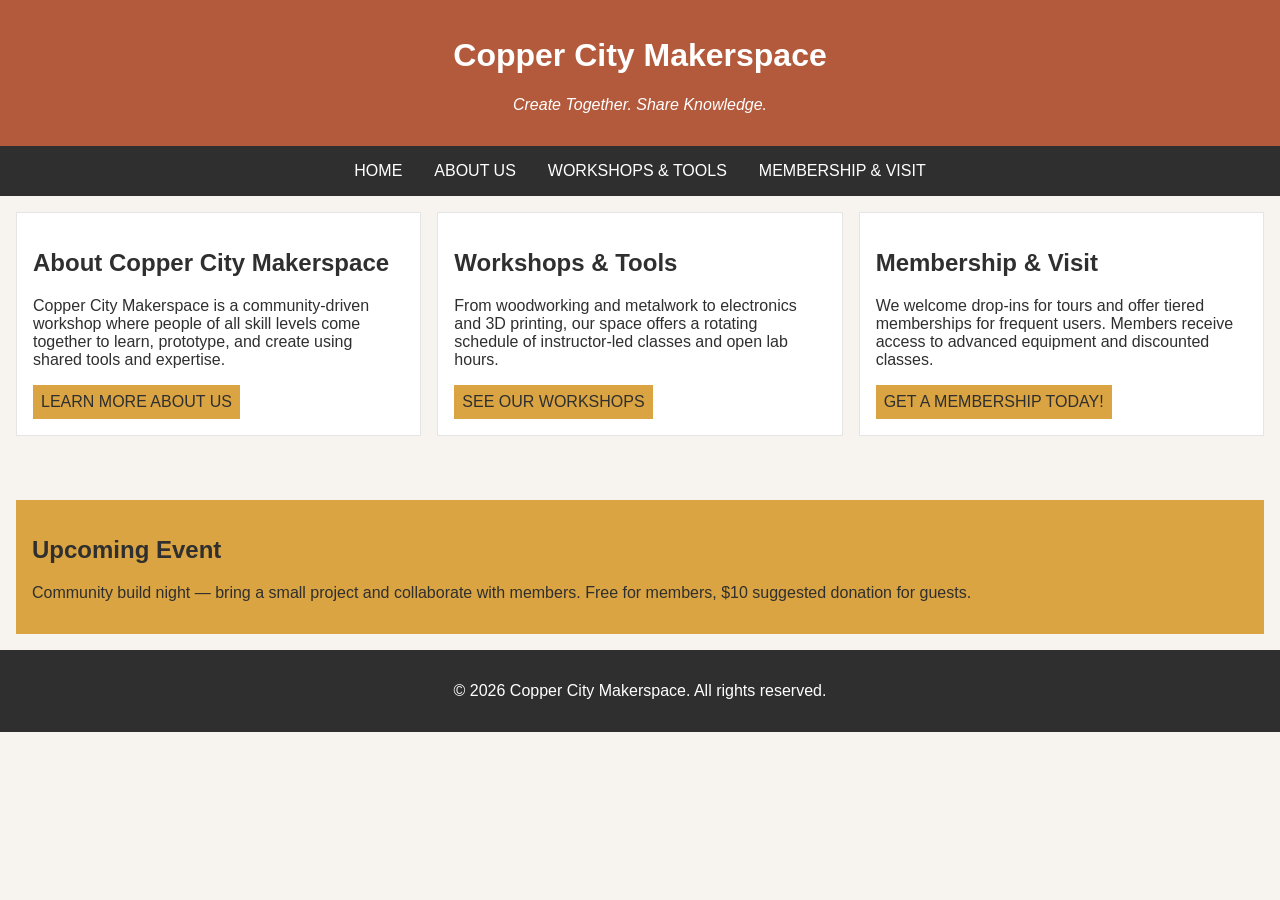
<file: index.html>
<!DOCTYPE html>
<html lang="en">
<head>
    <meta charset="UTF-8">
    <meta name="viewport" content="width=device-width, initial-scale=1.0">
    <link rel="stylesheet" href="styles.css">
    <title>Copper City Makerspace</title>
</head>
<body>
    <header>
        <h1>Copper City Makerspace</h1>
        <p>Create Together. Share Knowledge.</p>
    </header>
<nav>
    <ul>
        <li><a href="index.html">Home</a></li>
        <li><a href="about.html">About Us</a></li>
        <li><a href="workshops.html">Workshops & Tools</a></li>
        <li><a href="memberships.html">Membership & Visit</a></li>
    </ul>
</nav>
<main class="card-row">
   <section id="about">
        <h2>About Copper City Makerspace</h2>
        <p>Copper City Makerspace is a community-driven workshop where people of all skill levels come together to learn, prototype, and create using shared tools and expertise.</p>
        <a href="about.html">Learn More About Us</a>
    </section>
    <section id="workshops">
        <h2>Workshops & Tools</h2>
        <p>From woodworking and metalwork to electronics and 3D printing, our space offers a rotating schedule of instructor-led classes and open lab hours.</p>
        <a href="workshops.html">See our Workshops</a>
    </section>
    <section id="memberships">
        <h2>Membership & Visit</h2>
        <p>We welcome drop-ins for tours and offer tiered memberships for frequent users. Members receive access to advanced equipment and discounted classes.</p>
        <a href="memberships.html">Get a Membership Today!</a>
    </section>
    
</main>
<aside>
    <h2>Upcoming Event</h2>
    <p>Community build night — bring a small project and collaborate with members. Free for members, $10 suggested donation for guests.</p>
</aside>
<footer>
    <p>&copy; 2026 Copper City Makerspace. All rights reserved.</p>
</footer>
</body>
</html>
</file>
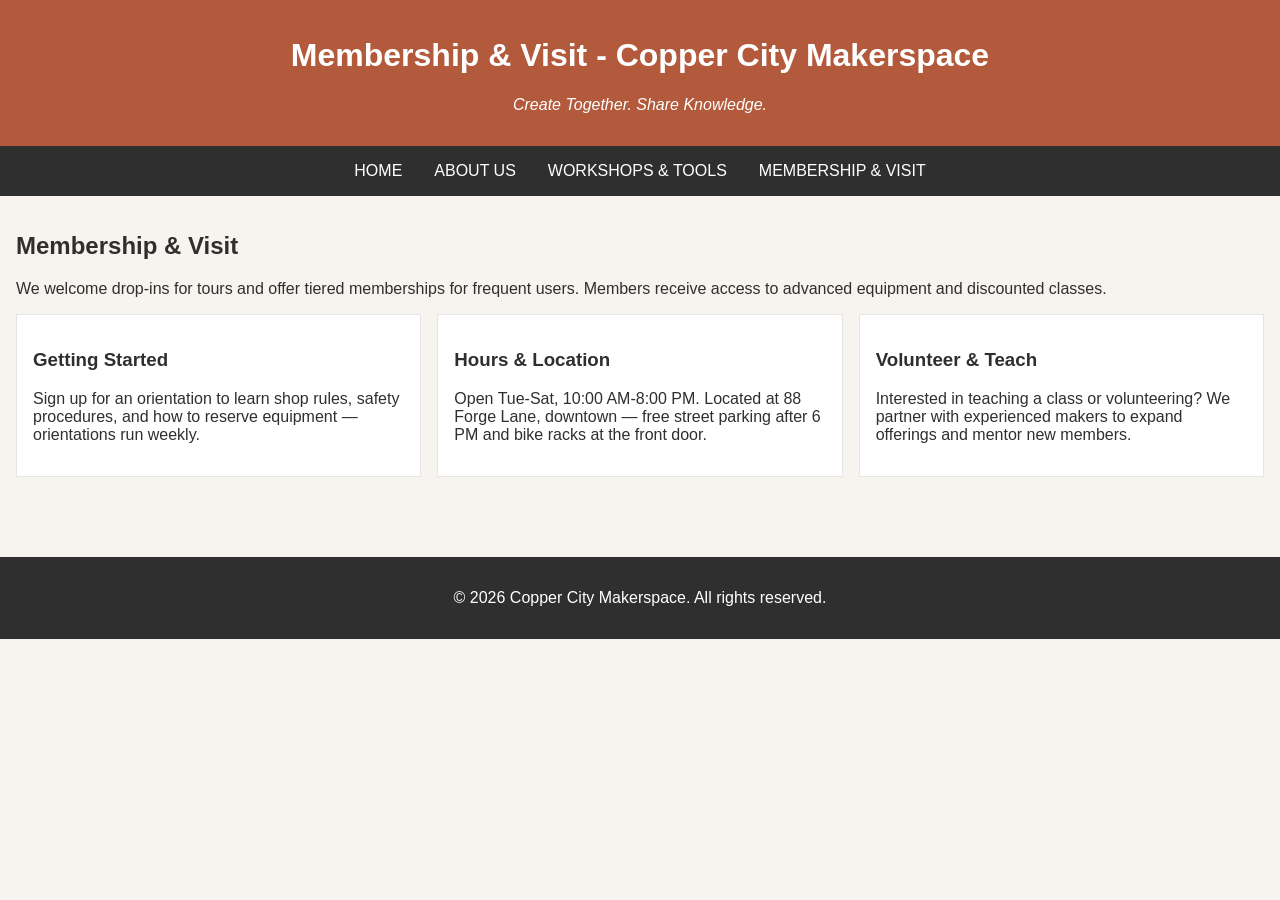
<file: memberships.html>
<!DOCTYPE html>
<html lang="en">
<head>
    <meta charset="UTF-8">
    <meta name="viewport" content="width=device-width, initial-scale=1.0">
    <link rel="stylesheet" href="styles.css">
    <title>Memberships - Copper City Makerspace</title>
</head>
 
<body>
    <header>
        <h1> Membership & Visit - Copper City Makerspace</h1>
        <p>Create Together. Share Knowledge.</p>
    </header>
    <nav>
    <ul>
        <li><a href="index.html">Home</a></li>
        <li><a href="about.html">About Us</a></li>
        <li><a href="workshops.html">Workshops & Tools</a></li>
        <li><a href="memberships.html">Membership & Visit</a></li>
    </ul>
</nav>
<main> 
    <section id="memberships">
        <h2>Membership & Visit</h2>
        <p>We welcome drop-ins for tours and offer tiered memberships for frequent users. Members receive access to advanced equipment and discounted classes.</p>
        <div class="card-row"> 
            <section>
                <h3>Getting Started</h3>
                <p>Sign up for an orientation to learn shop rules, safety procedures, and how to reserve equipment — orientations run weekly.</p>
            </section>
            <section>
                <h3>Hours & Location</h3>
                <p>Open Tue-Sat, 10:00 AM-8:00 PM. Located at 88 Forge Lane, downtown — free street parking after 6 PM and bike racks at the front door.</p>
            </section>
            <section>
                <h3>Volunteer & Teach</h3>
                <p>Interested in teaching a class or volunteering? We partner with experienced makers to expand offerings and mentor new members.</p>
            </section>
        </div>
    </section>
</main>
<footer>
    <p>&copy; 2026 Copper City Makerspace. All rights reserved.</p>
</footer>
</body>
</html>
</file>
<file: styles.css>
/* =====  CSS by Christina Carrasquilla Updated by Joel Stinson=====  */

/* ===== Color Palette 

Copper:#B35A3C
Charcoal:#2F2F2F
Light Background:#F7F4EF
Card Background:#FFFFFF
Soft Gold:#D9A441
Border:#E5E5E5

===== */

/* ===== GLOBAL (Base) Styles ===== */

body {
    font-family: Arial, sans-serif;
    margin: 0;
    background-color: #F7F4EF;
    color: #2F2F2F;
    display:grid;
    grid-template-columns: 1fr;
}

header {
    background-color: #B35A3C;
    color: white;
    text-align: center;
    padding: 1rem;
}

header img {
    margin-top: 0.5rem;
}
header p {
    font-style:italic;
}
nav {
    background-color: #2F2F2F;
    padding:.5rem;
}

nav ul {
    list-style: none;
    margin: 0;
    padding: 0;
}

nav a {
    color: white;
    text-decoration: none;
    padding: 0.5rem;
    display: inline-block;
    text-transform:uppercase;
}

nav a:hover {
    background-color: #B35A3C;
}

main {
    padding: 1rem;
}
main a {
    background-color: #D9A441;
    color: #2F2F2F;
    text-decoration: none;
    padding: 0.5rem;
    display: inline-block;
    text-transform:uppercase;
}

main a:hover {
    background-color: #B35A3C;
    color: white;
}

section {
    margin-bottom: 2rem;
}

.card-row section {
    background-color: white;
    border: 1px solid #E5E5E5;
    padding: 1rem;
}

img {
    display: block;
    margin-top: 0.5rem;
    max-width: 100%;
}

aside {
    background-color: #D9A441;
    padding: 1rem;
    margin: 1rem;
}

footer {
    background-color: #2F2F2F;
    color: white;
    text-align: center;
    padding: 1rem;
}
/* ======= MEDIA QUERY (MEDIUM  ======= */
@media screen and (min-width:600px){
    nav ul {
        display: flex;
        justify-content: center;
        gap: 1rem;
}

.card-row {
    display: flex;
    gap: 1rem;
}

.card-row section {
    width: 30%;
}
}
</file>
